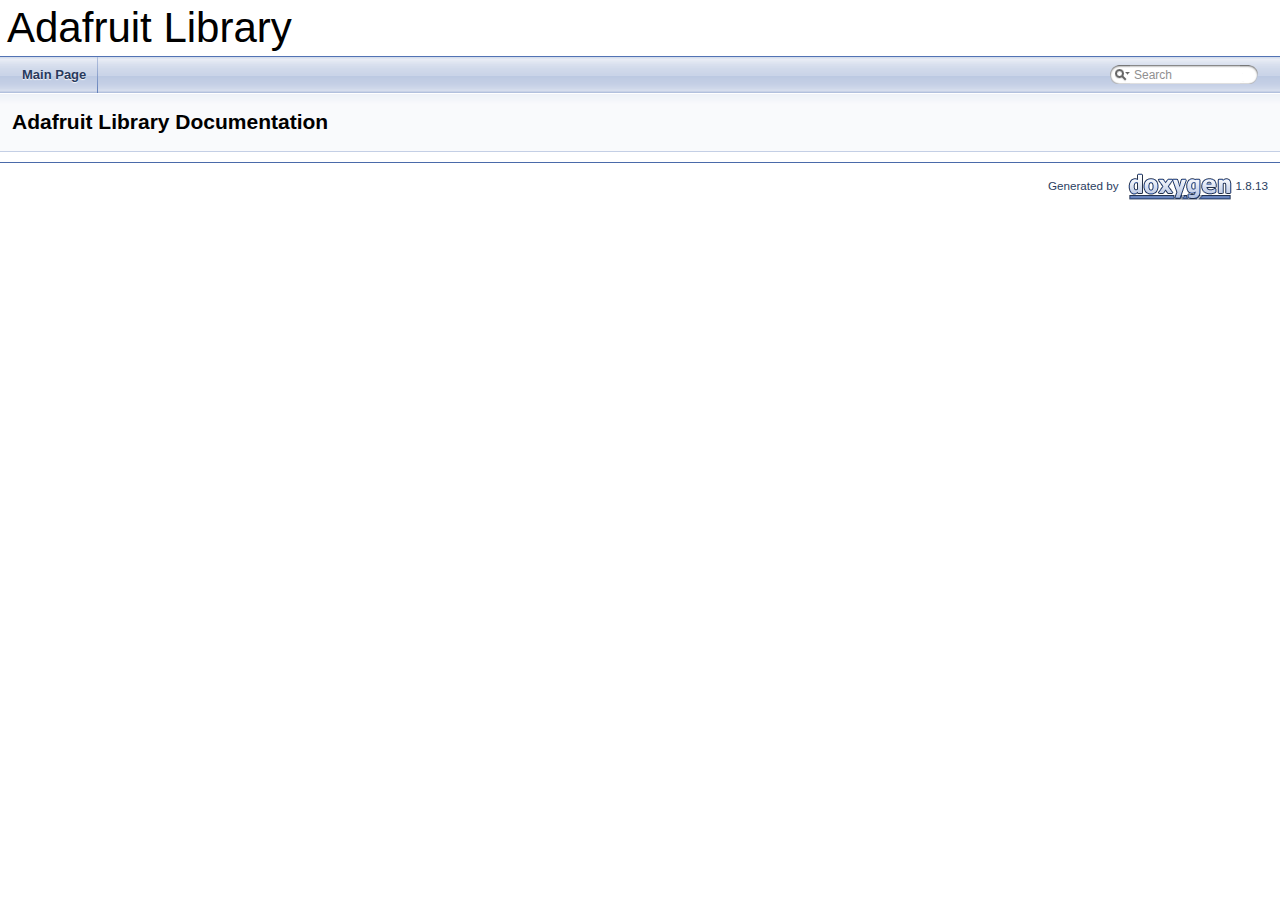
<file: libraries/libraries/Adafruit_LiquidCrystal/examples/SerialDisplay/html/index.html>
<!DOCTYPE html PUBLIC "-//W3C//DTD XHTML 1.0 Transitional//EN" "http://www.w3.org/TR/xhtml1/DTD/xhtml1-transitional.dtd">
<html xmlns="http://www.w3.org/1999/xhtml">
<head>
<meta http-equiv="Content-Type" content="text/xhtml;charset=UTF-8"/>
<meta http-equiv="X-UA-Compatible" content="IE=9"/>
<meta name="generator" content="Doxygen 1.8.13"/>
<meta name="viewport" content="width=device-width, initial-scale=1"/>
<title>Adafruit Library: Main Page</title>
<link href="tabs.css" rel="stylesheet" type="text/css"/>
<script type="text/javascript" src="jquery.js"></script>
<script type="text/javascript" src="dynsections.js"></script>
<link href="search/search.css" rel="stylesheet" type="text/css"/>
<script type="text/javascript" src="search/searchdata.js"></script>
<script type="text/javascript" src="search/search.js"></script>
<link href="doxygen.css" rel="stylesheet" type="text/css" />
</head>
<body>
<div id="top"><!-- do not remove this div, it is closed by doxygen! -->
<div id="titlearea">
<table cellspacing="0" cellpadding="0">
 <tbody>
 <tr style="height: 56px;">
  <td id="projectalign" style="padding-left: 0.5em;">
   <div id="projectname">Adafruit Library
   </div>
  </td>
 </tr>
 </tbody>
</table>
</div>
<!-- end header part -->
<!-- Generated by Doxygen 1.8.13 -->
<script type="text/javascript">
var searchBox = new SearchBox("searchBox", "search",false,'Search');
</script>
<script type="text/javascript" src="menudata.js"></script>
<script type="text/javascript" src="menu.js"></script>
<script type="text/javascript">
$(function() {
  initMenu('',true,false,'search.php','Search');
  $(document).ready(function() { init_search(); });
});
</script>
<div id="main-nav"></div>
</div><!-- top -->
<!-- window showing the filter options -->
<div id="MSearchSelectWindow"
     onmouseover="return searchBox.OnSearchSelectShow()"
     onmouseout="return searchBox.OnSearchSelectHide()"
     onkeydown="return searchBox.OnSearchSelectKey(event)">
</div>

<!-- iframe showing the search results (closed by default) -->
<div id="MSearchResultsWindow">
<iframe src="javascript:void(0)" frameborder="0" 
        name="MSearchResults" id="MSearchResults">
</iframe>
</div>

<div class="header">
  <div class="headertitle">
<div class="title">Adafruit Library Documentation</div>  </div>
</div><!--header-->
<div class="contents">
</div><!-- contents -->
<!-- start footer part -->
<hr class="footer"/><address class="footer"><small>
Generated by &#160;<a href="http://www.doxygen.org/index.html">
<img class="footer" src="doxygen.png" alt="doxygen"/>
</a> 1.8.13
</small></address>
</body>
</html>
</file>
<file: libraries/libraries/Adafruit_LiquidCrystal/examples/SerialDisplay/html/tabs.css>
.sm{position:relative;z-index:9999}.sm,.sm ul,.sm li{display:block;list-style:none;margin:0;padding:0;line-height:normal;direction:ltr;text-align:left;-webkit-tap-highlight-color:transparent}.sm-rtl,.sm-rtl ul,.sm-rtl li{direction:rtl;text-align:right}.sm>li>h1,.sm>li>h2,.sm>li>h3,.sm>li>h4,.sm>li>h5,.sm>li>h6{margin:0;padding:0}.sm ul{display:none}.sm li,.sm a{position:relative}.sm a{display:block}.sm a.disabled{cursor:not-allowed}.sm:after{content:"\00a0";display:block;height:0;font:0px/0 serif;clear:both;visibility:hidden;overflow:hidden}.sm,.sm *,.sm *:before,.sm *:after{-moz-box-sizing:border-box;-webkit-box-sizing:border-box;box-sizing:border-box}.sm-dox{background-image:url("tab_b.png")}.sm-dox a,.sm-dox a:focus,.sm-dox a:hover,.sm-dox a:active{padding:0px 12px;padding-right:43px;font-family:"Lucida Grande","Geneva","Helvetica",Arial,sans-serif;font-size:13px;font-weight:bold;line-height:36px;text-decoration:none;text-shadow:0px 1px 1px rgba(255,255,255,0.9);color:#283A5D;outline:none}.sm-dox a:hover{background-image:url("tab_a.png");background-repeat:repeat-x;color:#fff;text-shadow:0px 1px 1px #000}.sm-dox a.current{color:#D23600}.sm-dox a.disabled{color:#bbb}.sm-dox a span.sub-arrow{position:absolute;top:50%;margin-top:-14px;left:auto;right:3px;width:28px;height:28px;overflow:hidden;font:bold 12px/28px monospace !important;text-align:center;text-shadow:none;background:rgba(255,255,255,0.5);border-radius:5px}.sm-dox a.highlighted span.sub-arrow:before{display:block;content:'-'}.sm-dox>li:first-child>a,.sm-dox>li:first-child>:not(ul) a{border-radius:5px 5px 0 0}.sm-dox>li:last-child>a,.sm-dox>li:last-child>*:not(ul) a,.sm-dox>li:last-child>ul,.sm-dox>li:last-child>ul>li:last-child>a,.sm-dox>li:last-child>ul>li:last-child>*:not(ul) a,.sm-dox>li:last-child>ul>li:last-child>ul,.sm-dox>li:last-child>ul>li:last-child>ul>li:last-child>a,.sm-dox>li:last-child>ul>li:last-child>ul>li:last-child>*:not(ul) a,.sm-dox>li:last-child>ul>li:last-child>ul>li:last-child>ul,.sm-dox>li:last-child>ul>li:last-child>ul>li:last-child>ul>li:last-child>a,.sm-dox>li:last-child>ul>li:last-child>ul>li:last-child>ul>li:last-child>*:not(ul) a,.sm-dox>li:last-child>ul>li:last-child>ul>li:last-child>ul>li:last-child>ul,.sm-dox>li:last-child>ul>li:last-child>ul>li:last-child>ul>li:last-child>ul>li:last-child>a,.sm-dox>li:last-child>ul>li:last-child>ul>li:last-child>ul>li:last-child>ul>li:last-child>*:not(ul) a,.sm-dox>li:last-child>ul>li:last-child>ul>li:last-child>ul>li:last-child>ul>li:last-child>ul{border-radius:0 0 5px 5px}.sm-dox>li:last-child>a.highlighted,.sm-dox>li:last-child>*:not(ul) a.highlighted,.sm-dox>li:last-child>ul>li:last-child>a.highlighted,.sm-dox>li:last-child>ul>li:last-child>*:not(ul) a.highlighted,.sm-dox>li:last-child>ul>li:last-child>ul>li:last-child>a.highlighted,.sm-dox>li:last-child>ul>li:last-child>ul>li:last-child>*:not(ul) a.highlighted,.sm-dox>li:last-child>ul>li:last-child>ul>li:last-child>ul>li:last-child>a.highlighted,.sm-dox>li:last-child>ul>li:last-child>ul>li:last-child>ul>li:last-child>*:not(ul) a.highlighted,.sm-dox>li:last-child>ul>li:last-child>ul>li:last-child>ul>li:last-child>ul>li:last-child>a.highlighted,.sm-dox>li:last-child>ul>li:last-child>ul>li:last-child>ul>li:last-child>ul>li:last-child>*:not(ul) a.highlighted{border-radius:0}.sm-dox ul{background:rgba(162,162,162,0.1)}.sm-dox ul a,.sm-dox ul a:focus,.sm-dox ul a:hover,.sm-dox ul a:active{font-size:12px;border-left:8px solid transparent;line-height:36px;text-shadow:none;background-color:white;background-image:none}.sm-dox ul a:hover{background-image:url("tab_a.png");background-repeat:repeat-x;color:#fff;text-shadow:0px 1px 1px #000}.sm-dox ul ul a,.sm-dox ul ul a:hover,.sm-dox ul ul a:focus,.sm-dox ul ul a:active{border-left:16px solid transparent}.sm-dox ul ul ul a,.sm-dox ul ul ul a:hover,.sm-dox ul ul ul a:focus,.sm-dox ul ul ul a:active{border-left:24px solid transparent}.sm-dox ul ul ul ul a,.sm-dox ul ul ul ul a:hover,.sm-dox ul ul ul ul a:focus,.sm-dox ul ul ul ul a:active{border-left:32px solid transparent}.sm-dox ul ul ul ul ul a,.sm-dox ul ul ul ul ul a:hover,.sm-dox ul ul ul ul ul a:focus,.sm-dox ul ul ul ul ul a:active{border-left:40px solid transparent}@media (min-width: 768px){.sm-dox ul{position:absolute;width:12em}.sm-dox li{float:left}.sm-dox.sm-rtl li{float:right}.sm-dox ul li,.sm-dox.sm-rtl ul li,.sm-dox.sm-vertical li{float:none}.sm-dox a{white-space:nowrap}.sm-dox ul a,.sm-dox.sm-vertical a{white-space:normal}.sm-dox .sm-nowrap>li>a,.sm-dox .sm-nowrap>li>:not(ul) a{white-space:nowrap}.sm-dox{padding:0 10px;background-image:url("tab_b.png");line-height:36px}.sm-dox a span.sub-arrow{top:50%;margin-top:-2px;right:12px;width:0;height:0;border-width:4px;border-style:solid dashed dashed dashed;border-color:#283A5D transparent transparent transparent;background:transparent;border-radius:0}.sm-dox a,.sm-dox a:focus,.sm-dox a:active,.sm-dox a:hover,.sm-dox a.highlighted{padding:0px 12px;background-image:url("tab_s.png");background-repeat:no-repeat;background-position:right;border-radius:0 !important}.sm-dox a:hover{background-image:url("tab_a.png");background-repeat:repeat-x;color:#fff;text-shadow:0px 1px 1px #000}.sm-dox a:hover span.sub-arrow{border-color:#fff transparent transparent transparent}.sm-dox a.has-submenu{padding-right:24px}.sm-dox li{border-top:0}.sm-dox>li>ul:before,.sm-dox>li>ul:after{content:'';position:absolute;top:-18px;left:30px;width:0;height:0;overflow:hidden;border-width:9px;border-style:dashed dashed solid dashed;border-color:transparent transparent #bbb transparent}.sm-dox>li>ul:after{top:-16px;left:31px;border-width:8px;border-color:transparent transparent #fff transparent}.sm-dox ul{border:1px solid #bbb;padding:5px 0;background:#fff;border-radius:5px !important;box-shadow:0 5px 9px rgba(0,0,0,0.2)}.sm-dox ul a span.sub-arrow{right:8px;top:50%;margin-top:-5px;border-width:5px;border-color:transparent transparent transparent #555;border-style:dashed dashed dashed solid}.sm-dox ul a,.sm-dox ul a:hover,.sm-dox ul a:focus,.sm-dox ul a:active,.sm-dox ul a.highlighted{color:#555;background-image:none;border:0 !important;color:#555;background-image:none}.sm-dox ul a:hover{background-image:url("tab_a.png");background-repeat:repeat-x;color:#fff;text-shadow:0px 1px 1px #000}.sm-dox ul a:hover span.sub-arrow{border-color:transparent transparent transparent #fff}.sm-dox span.scroll-up,.sm-dox span.scroll-down{position:absolute;display:none;visibility:hidden;overflow:hidden;background:#fff;height:36px}.sm-dox span.scroll-up:hover,.sm-dox span.scroll-down:hover{background:#eee}.sm-dox span.scroll-up:hover span.scroll-up-arrow,.sm-dox span.scroll-up:hover span.scroll-down-arrow{border-color:transparent transparent #D23600 transparent}.sm-dox span.scroll-down:hover span.scroll-down-arrow{border-color:#D23600 transparent transparent transparent}.sm-dox span.scroll-up-arrow,.sm-dox span.scroll-down-arrow{position:absolute;top:0;left:50%;margin-left:-6px;width:0;height:0;overflow:hidden;border-width:6px;border-style:dashed dashed solid dashed;border-color:transparent transparent #555 transparent}.sm-dox span.scroll-down-arrow{top:8px;border-style:solid dashed dashed dashed;border-color:#555 transparent transparent transparent}.sm-dox.sm-rtl a.has-submenu{padding-right:12px;padding-left:24px}.sm-dox.sm-rtl a span.sub-arrow{right:auto;left:12px}.sm-dox.sm-rtl.sm-vertical a.has-submenu{padding:10px 20px}.sm-dox.sm-rtl.sm-vertical a span.sub-arrow{right:auto;left:8px;border-style:dashed solid dashed dashed;border-color:transparent #555 transparent transparent}.sm-dox.sm-rtl>li>ul:before{left:auto;right:30px}.sm-dox.sm-rtl>li>ul:after{left:auto;right:31px}.sm-dox.sm-rtl ul a.has-submenu{padding:10px 20px !important}.sm-dox.sm-rtl ul a span.sub-arrow{right:auto;left:8px;border-style:dashed solid dashed dashed;border-color:transparent #555 transparent transparent}.sm-dox.sm-vertical{padding:10px 0;border-radius:5px}.sm-dox.sm-vertical a{padding:10px 20px}.sm-dox.sm-vertical a:hover,.sm-dox.sm-vertical a:focus,.sm-dox.sm-vertical a:active,.sm-dox.sm-vertical a.highlighted{background:#fff}.sm-dox.sm-vertical a.disabled{background-image:url("tab_b.png")}.sm-dox.sm-vertical a span.sub-arrow{right:8px;top:50%;margin-top:-5px;border-width:5px;border-style:dashed dashed dashed solid;border-color:transparent transparent transparent #555}.sm-dox.sm-vertical>li>ul:before,.sm-dox.sm-vertical>li>ul:after{display:none}.sm-dox.sm-vertical ul a{padding:10px 20px}.sm-dox.sm-vertical ul a:hover,.sm-dox.sm-vertical ul a:focus,.sm-dox.sm-vertical ul a:active,.sm-dox.sm-vertical ul a.highlighted{background:#eee}.sm-dox.sm-vertical ul a.disabled{background:#fff}}
</file>
<file: libraries/libraries/Adafruit_LiquidCrystal/examples/SerialDisplay/html/search/search.css>
/*---------------- Search Box */

#FSearchBox {
    float: left;
}

#MSearchBox {
    white-space : nowrap;
    float: none;
    margin-top: 8px;
    right: 0px;
    width: 170px;
    height: 24px;
    z-index: 102;
}

#MSearchBox .left
{
    display:block;
    position:absolute;
    left:10px;
    width:20px;
    height:19px;
    background:url('search_l.png') no-repeat;
    background-position:right;
}

#MSearchSelect {
    display:block;
    position:absolute;
    width:20px;
    height:19px;
}

.left #MSearchSelect {
    left:4px;
}

.right #MSearchSelect {
    right:5px;
}

#MSearchField {
    display:block;
    position:absolute;
    height:19px;
    background:url('search_m.png') repeat-x;
    border:none;
    width:115px;
    margin-left:20px;
    padding-left:4px;
    color: #909090;
    outline: none;
    font: 9pt Arial, Verdana, sans-serif;
    -webkit-border-radius: 0px;
}

#FSearchBox #MSearchField {
    margin-left:15px;
}

#MSearchBox .right {
    display:block;
    position:absolute;
    right:10px;
    top:8px;
    width:20px;
    height:19px;
    background:url('search_r.png') no-repeat;
    background-position:left;
}

#MSearchClose {
    display: none;
    position: absolute;
    top: 4px;
    background : none;
    border: none;
    margin: 0px 4px 0px 0px;
    padding: 0px 0px;
    outline: none;
}

.left #MSearchClose {
    left: 6px;
}

.right #MSearchClose {
    right: 2px;
}

.MSearchBoxActive #MSearchField {
    color: #000000;
}

/*---------------- Search filter selection */

#MSearchSelectWindow {
    display: none;
    position: absolute;
    left: 0; top: 0;
    border: 1px solid #90A5CE;
    background-color: #F9FAFC;
    z-index: 10001;
    padding-top: 4px;
    padding-bottom: 4px;
    -moz-border-radius: 4px;
    -webkit-border-top-left-radius: 4px;
    -webkit-border-top-right-radius: 4px;
    -webkit-border-bottom-left-radius: 4px;
    -webkit-border-bottom-right-radius: 4px;
    -webkit-box-shadow: 5px 5px 5px rgba(0, 0, 0, 0.15);
}

.SelectItem {
    font: 8pt Arial, Verdana, sans-serif;
    padding-left:  2px;
    padding-right: 12px;
    border: 0px;
}

span.SelectionMark {
    margin-right: 4px;
    font-family: monospace;
    outline-style: none;
    text-decoration: none;
}

a.SelectItem {
    display: block;
    outline-style: none;
    color: #000000; 
    text-decoration: none;
    padding-left:   6px;
    padding-right: 12px;
}

a.SelectItem:focus,
a.SelectItem:active {
    color: #000000; 
    outline-style: none;
    text-decoration: none;
}

a.SelectItem:hover {
    color: #FFFFFF;
    background-color: #3D578C;
    outline-style: none;
    text-decoration: none;
    cursor: pointer;
    display: block;
}

/*---------------- Search results window */

iframe#MSearchResults {
    width: 60ex;
    height: 15em;
}

#MSearchResultsWindow {
    display: none;
    position: absolute;
    left: 0; top: 0;
    border: 1px solid #000;
    background-color: #EEF1F7;
    z-index:10000;
}

/* ----------------------------------- */


#SRIndex {
    clear:both; 
    padding-bottom: 15px;
}

.SREntry {
    font-size: 10pt;
    padding-left: 1ex;
}

.SRPage .SREntry {
    font-size: 8pt;
    padding: 1px 5px;
}

body.SRPage {
    margin: 5px 2px;
}

.SRChildren {
    padding-left: 3ex; padding-bottom: .5em 
}

.SRPage .SRChildren {
    display: none;
}

.SRSymbol {
    font-weight: bold; 
    color: #425E97;
    font-family: Arial, Verdana, sans-serif;
    text-decoration: none;
    outline: none;
}

a.SRScope {
    display: block;
    color: #425E97; 
    font-family: Arial, Verdana, sans-serif;
    text-decoration: none;
    outline: none;
}

a.SRSymbol:focus, a.SRSymbol:active,
a.SRScope:focus, a.SRScope:active {
    text-decoration: underline;
}

span.SRScope {
    padding-left: 4px;
}

.SRPage .SRStatus {
    padding: 2px 5px;
    font-size: 8pt;
    font-style: italic;
}

.SRResult {
    display: none;
}

DIV.searchresults {
    margin-left: 10px;
    margin-right: 10px;
}

/*---------------- External search page results */

.searchresult {
    background-color: #F0F3F8;
}

.pages b {
   color: white;
   padding: 5px 5px 3px 5px;
   background-image: url("../tab_a.png");
   background-repeat: repeat-x;
   text-shadow: 0 1px 1px #000000;
}

.pages {
    line-height: 17px;
    margin-left: 4px;
    text-decoration: none;
}

.hl {
    font-weight: bold;
}

#searchresults {
    margin-bottom: 20px;
}

.searchpages {
    margin-top: 10px;
}
</file>
<file: libraries/libraries/Adafruit_LiquidCrystal/examples/SerialDisplay/html/doxygen.css>
/* The standard CSS for doxygen 1.8.13 */

body, table, div, p, dl {
	font: 400 14px/22px Roboto,sans-serif;
}

p.reference, p.definition {
	font: 400 14px/22px Roboto,sans-serif;
}

/* @group Heading Levels */

h1.groupheader {
	font-size: 150%;
}

.title {
	font: 400 14px/28px Roboto,sans-serif;
	font-size: 150%;
	font-weight: bold;
	margin: 10px 2px;
}

h2.groupheader {
	border-bottom: 1px solid #879ECB;
	color: #354C7B;
	font-size: 150%;
	font-weight: normal;
	margin-top: 1.75em;
	padding-top: 8px;
	padding-bottom: 4px;
	width: 100%;
}

h3.groupheader {
	font-size: 100%;
}

h1, h2, h3, h4, h5, h6 {
	-webkit-transition: text-shadow 0.5s linear;
	-moz-transition: text-shadow 0.5s linear;
	-ms-transition: text-shadow 0.5s linear;
	-o-transition: text-shadow 0.5s linear;
	transition: text-shadow 0.5s linear;
	margin-right: 15px;
}

h1.glow, h2.glow, h3.glow, h4.glow, h5.glow, h6.glow {
	text-shadow: 0 0 15px cyan;
}

dt {
	font-weight: bold;
}

div.multicol {
	-moz-column-gap: 1em;
	-webkit-column-gap: 1em;
	-moz-column-count: 3;
	-webkit-column-count: 3;
}

p.startli, p.startdd {
	margin-top: 2px;
}

p.starttd {
	margin-top: 0px;
}

p.endli {
	margin-bottom: 0px;
}

p.enddd {
	margin-bottom: 4px;
}

p.endtd {
	margin-bottom: 2px;
}

/* @end */

caption {
	font-weight: bold;
}

span.legend {
        font-size: 70%;
        text-align: center;
}

h3.version {
        font-size: 90%;
        text-align: center;
}

div.qindex, div.navtab{
	background-color: #EBEFF6;
	border: 1px solid #A3B4D7;
	text-align: center;
}

div.qindex, div.navpath {
	width: 100%;
	line-height: 140%;
}

div.navtab {
	margin-right: 15px;
}

/* @group Link Styling */

a {
	color: #3D578C;
	font-weight: normal;
	text-decoration: none;
}

.contents a:visited {
	color: #4665A2;
}

a:hover {
	text-decoration: underline;
}

a.qindex {
	font-weight: bold;
}

a.qindexHL {
	font-weight: bold;
	background-color: #9CAFD4;
	color: #ffffff;
	border: 1px double #869DCA;
}

.contents a.qindexHL:visited {
        color: #ffffff;
}

a.el {
	font-weight: bold;
}

a.elRef {
}

a.code, a.code:visited, a.line, a.line:visited {
	color: #4665A2; 
}

a.codeRef, a.codeRef:visited, a.lineRef, a.lineRef:visited {
	color: #4665A2; 
}

/* @end */

dl.el {
	margin-left: -1cm;
}

pre.fragment {
        border: 1px solid #C4CFE5;
        background-color: #FBFCFD;
        padding: 4px 6px;
        margin: 4px 8px 4px 2px;
        overflow: auto;
        word-wrap: break-word;
        font-size:  9pt;
        line-height: 125%;
        font-family: monospace, fixed;
        font-size: 105%;
}

div.fragment {
        padding: 0px;
        margin: 4px 8px 4px 2px;
	background-color: #FBFCFD;
	border: 1px solid #C4CFE5;
}

div.line {
	font-family: monospace, fixed;
        font-size: 13px;
	min-height: 13px;
	line-height: 1.0;
	text-wrap: unrestricted;
	white-space: -moz-pre-wrap; /* Moz */
	white-space: -pre-wrap;     /* Opera 4-6 */
	white-space: -o-pre-wrap;   /* Opera 7 */
	white-space: pre-wrap;      /* CSS3  */
	word-wrap: break-word;      /* IE 5.5+ */
	text-indent: -53px;
	padding-left: 53px;
	padding-bottom: 0px;
	margin: 0px;
	-webkit-transition-property: background-color, box-shadow;
	-webkit-transition-duration: 0.5s;
	-moz-transition-property: background-color, box-shadow;
	-moz-transition-duration: 0.5s;
	-ms-transition-property: background-color, box-shadow;
	-ms-transition-duration: 0.5s;
	-o-transition-property: background-color, box-shadow;
	-o-transition-duration: 0.5s;
	transition-property: background-color, box-shadow;
	transition-duration: 0.5s;
}

div.line:after {
    content:"\000A";
    white-space: pre;
}

div.line.glow {
	background-color: cyan;
	box-shadow: 0 0 10px cyan;
}


span.lineno {
	padding-right: 4px;
	text-align: right;
	border-right: 2px solid #0F0;
	background-color: #E8E8E8;
        white-space: pre;
}
span.lineno a {
	background-color: #D8D8D8;
}

span.lineno a:hover {
	background-color: #C8C8C8;
}

.lineno {
	-webkit-touch-callout: none;
	-webkit-user-select: none;
	-khtml-user-select: none;
	-moz-user-select: none;
	-ms-user-select: none;
	user-select: none;
}

div.ah, span.ah {
	background-color: black;
	font-weight: bold;
	color: #ffffff;
	margin-bottom: 3px;
	margin-top: 3px;
	padding: 0.2em;
	border: solid thin #333;
	border-radius: 0.5em;
	-webkit-border-radius: .5em;
	-moz-border-radius: .5em;
	box-shadow: 2px 2px 3px #999;
	-webkit-box-shadow: 2px 2px 3px #999;
	-moz-box-shadow: rgba(0, 0, 0, 0.15) 2px 2px 2px;
	background-image: -webkit-gradient(linear, left top, left bottom, from(#eee), to(#000),color-stop(0.3, #444));
	background-image: -moz-linear-gradient(center top, #eee 0%, #444 40%, #000 110%);
}

div.classindex ul {
        list-style: none;
        padding-left: 0;
}

div.classindex span.ai {
        display: inline-block;
}

div.groupHeader {
	margin-left: 16px;
	margin-top: 12px;
	font-weight: bold;
}

div.groupText {
	margin-left: 16px;
	font-style: italic;
}

body {
	background-color: white;
	color: black;
        margin: 0;
}

div.contents {
	margin-top: 10px;
	margin-left: 12px;
	margin-right: 8px;
}

td.indexkey {
	background-color: #EBEFF6;
	font-weight: bold;
	border: 1px solid #C4CFE5;
	margin: 2px 0px 2px 0;
	padding: 2px 10px;
        white-space: nowrap;
        vertical-align: top;
}

td.indexvalue {
	background-color: #EBEFF6;
	border: 1px solid #C4CFE5;
	padding: 2px 10px;
	margin: 2px 0px;
}

tr.memlist {
	background-color: #EEF1F7;
}

p.formulaDsp {
	text-align: center;
}

img.formulaDsp {
	
}

img.formulaInl {
	vertical-align: middle;
}

div.center {
	text-align: center;
        margin-top: 0px;
        margin-bottom: 0px;
        padding: 0px;
}

div.center img {
	border: 0px;
}

address.footer {
	text-align: right;
	padding-right: 12px;
}

img.footer {
	border: 0px;
	vertical-align: middle;
}

/* @group Code Colorization */

span.keyword {
	color: #008000
}

span.keywordtype {
	color: #604020
}

span.keywordflow {
	color: #e08000
}

span.comment {
	color: #800000
}

span.preprocessor {
	color: #806020
}

span.stringliteral {
	color: #002080
}

span.charliteral {
	color: #008080
}

span.vhdldigit { 
	color: #ff00ff 
}

span.vhdlchar { 
	color: #000000 
}

span.vhdlkeyword { 
	color: #700070 
}

span.vhdllogic { 
	color: #ff0000 
}

blockquote {
        background-color: #F7F8FB;
        border-left: 2px solid #9CAFD4;
        margin: 0 24px 0 4px;
        padding: 0 12px 0 16px;
}

/* @end */

/*
.search {
	color: #003399;
	font-weight: bold;
}

form.search {
	margin-bottom: 0px;
	margin-top: 0px;
}

input.search {
	font-size: 75%;
	color: #000080;
	font-weight: normal;
	background-color: #e8eef2;
}
*/

td.tiny {
	font-size: 75%;
}

.dirtab {
	padding: 4px;
	border-collapse: collapse;
	border: 1px solid #A3B4D7;
}

th.dirtab {
	background: #EBEFF6;
	font-weight: bold;
}

hr {
	height: 0px;
	border: none;
	border-top: 1px solid #4A6AAA;
}

hr.footer {
	height: 1px;
}

/* @group Member Descriptions */

table.memberdecls {
	border-spacing: 0px;
	padding: 0px;
}

.memberdecls td, .fieldtable tr {
	-webkit-transition-property: background-color, box-shadow;
	-webkit-transition-duration: 0.5s;
	-moz-transition-property: background-color, box-shadow;
	-moz-transition-duration: 0.5s;
	-ms-transition-property: background-color, box-shadow;
	-ms-transition-duration: 0.5s;
	-o-transition-property: background-color, box-shadow;
	-o-transition-duration: 0.5s;
	transition-property: background-color, box-shadow;
	transition-duration: 0.5s;
}

.memberdecls td.glow, .fieldtable tr.glow {
	background-color: cyan;
	box-shadow: 0 0 15px cyan;
}

.mdescLeft, .mdescRight,
.memItemLeft, .memItemRight,
.memTemplItemLeft, .memTemplItemRight, .memTemplParams {
	background-color: #F9FAFC;
	border: none;
	margin: 4px;
	padding: 1px 0 0 8px;
}

.mdescLeft, .mdescRight {
	padding: 0px 8px 4px 8px;
	color: #555;
}

.memSeparator {
        border-bottom: 1px solid #DEE4F0;
        line-height: 1px;
        margin: 0px;
        padding: 0px;
}

.memItemLeft, .memTemplItemLeft {
        white-space: nowrap;
}

.memItemRight {
	width: 100%;
}

.memTemplParams {
	color: #4665A2;
        white-space: nowrap;
	font-size: 80%;
}

/* @end */

/* @group Member Details */

/* Styles for detailed member documentation */

.memtitle {
	padding: 8px;
	border-top: 1px solid #A8B8D9;
	border-left: 1px solid #A8B8D9;
	border-right: 1px solid #A8B8D9;
	border-top-right-radius: 4px;
	border-top-left-radius: 4px;
	margin-bottom: -1px;
	background-image: url('nav_f.png');
	background-repeat: repeat-x;
	background-color: #E2E8F2;
	line-height: 1.25;
	font-weight: 300;
	float:left;
}

.permalink
{
        font-size: 65%;
        display: inline-block;
        vertical-align: middle;
}

.memtemplate {
	font-size: 80%;
	color: #4665A2;
	font-weight: normal;
	margin-left: 9px;
}

.memnav {
	background-color: #EBEFF6;
	border: 1px solid #A3B4D7;
	text-align: center;
	margin: 2px;
	margin-right: 15px;
	padding: 2px;
}

.mempage {
	width: 100%;
}

.memitem {
	padding: 0;
	margin-bottom: 10px;
	margin-right: 5px;
        -webkit-transition: box-shadow 0.5s linear;
        -moz-transition: box-shadow 0.5s linear;
        -ms-transition: box-shadow 0.5s linear;
        -o-transition: box-shadow 0.5s linear;
        transition: box-shadow 0.5s linear;
        display: table !important;
        width: 100%;
}

.memitem.glow {
         box-shadow: 0 0 15px cyan;
}

.memname {
        font-weight: 400;
        margin-left: 6px;
}

.memname td {
	vertical-align: bottom;
}

.memproto, dl.reflist dt {
        border-top: 1px solid #A8B8D9;
        border-left: 1px solid #A8B8D9;
        border-right: 1px solid #A8B8D9;
        padding: 6px 0px 6px 0px;
        color: #253555;
        font-weight: bold;
        text-shadow: 0px 1px 1px rgba(255, 255, 255, 0.9);
        background-color: #DFE5F1;
        /* opera specific markup */
        box-shadow: 5px 5px 5px rgba(0, 0, 0, 0.15);
        border-top-right-radius: 4px;
        /* firefox specific markup */
        -moz-box-shadow: rgba(0, 0, 0, 0.15) 5px 5px 5px;
        -moz-border-radius-topright: 4px;
        /* webkit specific markup */
        -webkit-box-shadow: 5px 5px 5px rgba(0, 0, 0, 0.15);
        -webkit-border-top-right-radius: 4px;

}

.overload {
        font-family: "courier new",courier,monospace;
	font-size: 65%;
}

.memdoc, dl.reflist dd {
        border-bottom: 1px solid #A8B8D9;      
        border-left: 1px solid #A8B8D9;      
        border-right: 1px solid #A8B8D9; 
        padding: 6px 10px 2px 10px;
        background-color: #FBFCFD;
        border-top-width: 0;
        background-image:url('nav_g.png');
        background-repeat:repeat-x;
        background-color: #FFFFFF;
        /* opera specific markup */
        border-bottom-left-radius: 4px;
        border-bottom-right-radius: 4px;
        box-shadow: 5px 5px 5px rgba(0, 0, 0, 0.15);
        /* firefox specific markup */
        -moz-border-radius-bottomleft: 4px;
        -moz-border-radius-bottomright: 4px;
        -moz-box-shadow: rgba(0, 0, 0, 0.15) 5px 5px 5px;
        /* webkit specific markup */
        -webkit-border-bottom-left-radius: 4px;
        -webkit-border-bottom-right-radius: 4px;
        -webkit-box-shadow: 5px 5px 5px rgba(0, 0, 0, 0.15);
}

dl.reflist dt {
        padding: 5px;
}

dl.reflist dd {
        margin: 0px 0px 10px 0px;
        padding: 5px;
}

.paramkey {
	text-align: right;
}

.paramtype {
	white-space: nowrap;
}

.paramname {
	color: #602020;
	white-space: nowrap;
}
.paramname em {
	font-style: normal;
}
.paramname code {
        line-height: 14px;
}

.params, .retval, .exception, .tparams {
        margin-left: 0px;
        padding-left: 0px;
}       

.params .paramname, .retval .paramname {
        font-weight: bold;
        vertical-align: top;
}
        
.params .paramtype {
        font-style: italic;
        vertical-align: top;
}       
        
.params .paramdir {
        font-family: "courier new",courier,monospace;
        vertical-align: top;
}

table.mlabels {
	border-spacing: 0px;
}

td.mlabels-left {
	width: 100%;
	padding: 0px;
}

td.mlabels-right {
	vertical-align: bottom;
	padding: 0px;
	white-space: nowrap;
}

span.mlabels {
        margin-left: 8px;
}

span.mlabel {
        background-color: #728DC1;
        border-top:1px solid #5373B4;
        border-left:1px solid #5373B4;
        border-right:1px solid #C4CFE5;
        border-bottom:1px solid #C4CFE5;
	text-shadow: none;
	color: white;
	margin-right: 4px;
	padding: 2px 3px;
	border-radius: 3px;
	font-size: 7pt;
	white-space: nowrap;
	vertical-align: middle;
}



/* @end */

/* these are for tree view inside a (index) page */

div.directory {
        margin: 10px 0px;
        border-top: 1px solid #9CAFD4;
        border-bottom: 1px solid #9CAFD4;
        width: 100%;
}

.directory table {
        border-collapse:collapse;
}

.directory td {
        margin: 0px;
        padding: 0px;
	vertical-align: top;
}

.directory td.entry {
        white-space: nowrap;
        padding-right: 6px;
	padding-top: 3px;
}

.directory td.entry a {
        outline:none;
}

.directory td.entry a img {
        border: none;
}

.directory td.desc {
        width: 100%;
        padding-left: 6px;
	padding-right: 6px;
	padding-top: 3px;
	border-left: 1px solid rgba(0,0,0,0.05);
}

.directory tr.even {
	padding-left: 6px;
	background-color: #F7F8FB;
}

.directory img {
	vertical-align: -30%;
}

.directory .levels {
        white-space: nowrap;
        width: 100%;
        text-align: right;
        font-size: 9pt;
}

.directory .levels span {
        cursor: pointer;
        padding-left: 2px;
        padding-right: 2px;
	color: #3D578C;
}

.arrow {
    color: #9CAFD4;
    -webkit-user-select: none;
    -khtml-user-select: none;
    -moz-user-select: none;
    -ms-user-select: none;
    user-select: none;
    cursor: pointer;
    font-size: 80%;
    display: inline-block;
    width: 16px;
    height: 22px;
}

.icon {
    font-family: Arial, Helvetica;
    font-weight: bold;
    font-size: 12px;
    height: 14px;
    width: 16px;
    display: inline-block;
    background-color: #728DC1;
    color: white;
    text-align: center;
    border-radius: 4px;
    margin-left: 2px;
    margin-right: 2px;
}

.icona {
    width: 24px;
    height: 22px;
    display: inline-block;
}

.iconfopen {
    width: 24px;
    height: 18px;
    margin-bottom: 4px;
    background-image:url('folderopen.png');
    background-position: 0px -4px;
    background-repeat: repeat-y;
    vertical-align:top;
    display: inline-block;
}

.iconfclosed {
    width: 24px;
    height: 18px;
    margin-bottom: 4px;
    background-image:url('folderclosed.png');
    background-position: 0px -4px;
    background-repeat: repeat-y;
    vertical-align:top;
    display: inline-block;
}

.icondoc {
    width: 24px;
    height: 18px;
    margin-bottom: 4px;
    background-image:url('doc.png');
    background-position: 0px -4px;
    background-repeat: repeat-y;
    vertical-align:top;
    display: inline-block;
}

table.directory {
    font: 400 14px Roboto,sans-serif;
}

/* @end */

div.dynheader {
        margin-top: 8px;
	-webkit-touch-callout: none;
	-webkit-user-select: none;
	-khtml-user-select: none;
	-moz-user-select: none;
	-ms-user-select: none;
	user-select: none;
}

address {
	font-style: normal;
	color: #2A3D61;
}

table.doxtable caption {
	caption-side: top;
}

table.doxtable {
	border-collapse:collapse;
        margin-top: 4px;
        margin-bottom: 4px;
}

table.doxtable td, table.doxtable th {
	border: 1px solid #2D4068;
	padding: 3px 7px 2px;
}

table.doxtable th {
	background-color: #374F7F;
	color: #FFFFFF;
	font-size: 110%;
	padding-bottom: 4px;
	padding-top: 5px;
}

table.fieldtable {
        /*width: 100%;*/
        margin-bottom: 10px;
        border: 1px solid #A8B8D9;
        border-spacing: 0px;
        -moz-border-radius: 4px;
        -webkit-border-radius: 4px;
        border-radius: 4px;
        -moz-box-shadow: rgba(0, 0, 0, 0.15) 2px 2px 2px;
        -webkit-box-shadow: 2px 2px 2px rgba(0, 0, 0, 0.15);
        box-shadow: 2px 2px 2px rgba(0, 0, 0, 0.15);
}

.fieldtable td, .fieldtable th {
        padding: 3px 7px 2px;
}

.fieldtable td.fieldtype, .fieldtable td.fieldname {
        white-space: nowrap;
        border-right: 1px solid #A8B8D9;
        border-bottom: 1px solid #A8B8D9;
        vertical-align: top;
}

.fieldtable td.fieldname {
        padding-top: 3px;
}

.fieldtable td.fielddoc {
        border-bottom: 1px solid #A8B8D9;
        /*width: 100%;*/
}

.fieldtable td.fielddoc p:first-child {
        margin-top: 0px;
}       
        
.fieldtable td.fielddoc p:last-child {
        margin-bottom: 2px;
}

.fieldtable tr:last-child td {
        border-bottom: none;
}

.fieldtable th {
        background-image:url('nav_f.png');
        background-repeat:repeat-x;
        background-color: #E2E8F2;
        font-size: 90%;
        color: #253555;
        padding-bottom: 4px;
        padding-top: 5px;
        text-align:left;
        font-weight: 400;
        -moz-border-radius-topleft: 4px;
        -moz-border-radius-topright: 4px;
        -webkit-border-top-left-radius: 4px;
        -webkit-border-top-right-radius: 4px;
        border-top-left-radius: 4px;
        border-top-right-radius: 4px;
        border-bottom: 1px solid #A8B8D9;
}


.tabsearch {
	top: 0px;
	left: 10px;
	height: 36px;
	background-image: url('tab_b.png');
	z-index: 101;
	overflow: hidden;
	font-size: 13px;
}

.navpath ul
{
	font-size: 11px;
	background-image:url('tab_b.png');
	background-repeat:repeat-x;
	background-position: 0 -5px;
	height:30px;
	line-height:30px;
	color:#8AA0CC;
	border:solid 1px #C2CDE4;
	overflow:hidden;
	margin:0px;
	padding:0px;
}

.navpath li
{
	list-style-type:none;
	float:left;
	padding-left:10px;
	padding-right:15px;
	background-image:url('bc_s.png');
	background-repeat:no-repeat;
	background-position:right;
	color:#364D7C;
}

.navpath li.navelem a
{
	height:32px;
	display:block;
	text-decoration: none;
	outline: none;
	color: #283A5D;
	font-family: 'Lucida Grande',Geneva,Helvetica,Arial,sans-serif;
	text-shadow: 0px 1px 1px rgba(255, 255, 255, 0.9);
	text-decoration: none;        
}

.navpath li.navelem a:hover
{
	color:#6884BD;
}

.navpath li.footer
{
        list-style-type:none;
        float:right;
        padding-left:10px;
        padding-right:15px;
        background-image:none;
        background-repeat:no-repeat;
        background-position:right;
        color:#364D7C;
        font-size: 8pt;
}


div.summary
{
	float: right;
	font-size: 8pt;
	padding-right: 5px;
	width: 50%;
	text-align: right;
}       

div.summary a
{
	white-space: nowrap;
}

table.classindex
{
        margin: 10px;
        white-space: nowrap;
        margin-left: 3%;
        margin-right: 3%;
        width: 94%;
        border: 0;
        border-spacing: 0; 
        padding: 0;
}

div.ingroups
{
	font-size: 8pt;
	width: 50%;
	text-align: left;
}

div.ingroups a
{
	white-space: nowrap;
}

div.header
{
        background-image:url('nav_h.png');
        background-repeat:repeat-x;
	background-color: #F9FAFC;
	margin:  0px;
	border-bottom: 1px solid #C4CFE5;
}

div.headertitle
{
	padding: 5px 5px 5px 10px;
}

dl
{
        padding: 0 0 0 10px;
}

/* dl.note, dl.warning, dl.attention, dl.pre, dl.post, dl.invariant, dl.deprecated, dl.todo, dl.test, dl.bug */
dl.section
{
	margin-left: 0px;
	padding-left: 0px;
}

dl.note
{
        margin-left:-7px;
        padding-left: 3px;
        border-left:4px solid;
        border-color: #D0C000;
}

dl.warning, dl.attention
{
        margin-left:-7px;
        padding-left: 3px;
        border-left:4px solid;
        border-color: #FF0000;
}

dl.pre, dl.post, dl.invariant
{
        margin-left:-7px;
        padding-left: 3px;
        border-left:4px solid;
        border-color: #00D000;
}

dl.deprecated
{
        margin-left:-7px;
        padding-left: 3px;
        border-left:4px solid;
        border-color: #505050;
}

dl.todo
{
        margin-left:-7px;
        padding-left: 3px;
        border-left:4px solid;
        border-color: #00C0E0;
}

dl.test
{
        margin-left:-7px;
        padding-left: 3px;
        border-left:4px solid;
        border-color: #3030E0;
}

dl.bug
{
        margin-left:-7px;
        padding-left: 3px;
        border-left:4px solid;
        border-color: #C08050;
}

dl.section dd {
	margin-bottom: 6px;
}


#projectlogo
{
	text-align: center;
	vertical-align: bottom;
	border-collapse: separate;
}
 
#projectlogo img
{ 
	border: 0px none;
}
 
#projectalign
{
        vertical-align: middle;
}

#projectname
{
	font: 300% Tahoma, Arial,sans-serif;
	margin: 0px;
	padding: 2px 0px;
}
    
#projectbrief
{
	font: 120% Tahoma, Arial,sans-serif;
	margin: 0px;
	padding: 0px;
}

#projectnumber
{
	font: 50% Tahoma, Arial,sans-serif;
	margin: 0px;
	padding: 0px;
}

#titlearea
{
	padding: 0px;
	margin: 0px;
	width: 100%;
	border-bottom: 1px solid #5373B4;
}

.image
{
        text-align: center;
}

.dotgraph
{
        text-align: center;
}

.mscgraph
{
        text-align: center;
}

.plantumlgraph
{
        text-align: center;
}

.diagraph
{
        text-align: center;
}

.caption
{
	font-weight: bold;
}

div.zoom
{
	border: 1px solid #90A5CE;
}

dl.citelist {
        margin-bottom:50px;
}

dl.citelist dt {
        color:#334975;
        float:left;
        font-weight:bold;
        margin-right:10px;
        padding:5px;
}

dl.citelist dd {
        margin:2px 0;
        padding:5px 0;
}

div.toc {
        padding: 14px 25px;
        background-color: #F4F6FA;
        border: 1px solid #D8DFEE;
        border-radius: 7px 7px 7px 7px;
        float: right;
        height: auto;
        margin: 0 8px 10px 10px;
        width: 200px;
}

div.toc li {
        background: url("bdwn.png") no-repeat scroll 0 5px transparent;
        font: 10px/1.2 Verdana,DejaVu Sans,Geneva,sans-serif;
        margin-top: 5px;
        padding-left: 10px;
        padding-top: 2px;
}

div.toc h3 {
        font: bold 12px/1.2 Arial,FreeSans,sans-serif;
	color: #4665A2;
        border-bottom: 0 none;
        margin: 0;
}

div.toc ul {
        list-style: none outside none;
        border: medium none;
        padding: 0px;
}       

div.toc li.level1 {
        margin-left: 0px;
}

div.toc li.level2 {
        margin-left: 15px;
}

div.toc li.level3 {
        margin-left: 30px;
}

div.toc li.level4 {
        margin-left: 45px;
}

.inherit_header {
        font-weight: bold;
        color: gray;
        cursor: pointer;
	-webkit-touch-callout: none;
	-webkit-user-select: none;
	-khtml-user-select: none;
	-moz-user-select: none;
	-ms-user-select: none;
	user-select: none;
}

.inherit_header td {
        padding: 6px 0px 2px 5px;
}

.inherit {
        display: none;
}

tr.heading h2 {
        margin-top: 12px;
        margin-bottom: 4px;
}

/* tooltip related style info */

.ttc {
        position: absolute;
        display: none;
}

#powerTip {
	cursor: default;
	white-space: nowrap;
	background-color: white;
	border: 1px solid gray;
	border-radius: 4px 4px 4px 4px;
	box-shadow: 1px 1px 7px gray;
	display: none;
	font-size: smaller;
	max-width: 80%;
	opacity: 0.9;
	padding: 1ex 1em 1em;
	position: absolute;
	z-index: 2147483647;
}

#powerTip div.ttdoc {
        color: grey;
	font-style: italic;
}

#powerTip div.ttname a {
        font-weight: bold;
}

#powerTip div.ttname {
        font-weight: bold;
}

#powerTip div.ttdeci {
        color: #006318;
}

#powerTip div {
        margin: 0px;
        padding: 0px;
        font: 12px/16px Roboto,sans-serif;
}

#powerTip:before, #powerTip:after {
	content: "";
	position: absolute;
	margin: 0px;
}

#powerTip.n:after,  #powerTip.n:before,
#powerTip.s:after,  #powerTip.s:before,
#powerTip.w:after,  #powerTip.w:before,
#powerTip.e:after,  #powerTip.e:before,
#powerTip.ne:after, #powerTip.ne:before,
#powerTip.se:after, #powerTip.se:before,
#powerTip.nw:after, #powerTip.nw:before,
#powerTip.sw:after, #powerTip.sw:before {
	border: solid transparent;
	content: " ";
	height: 0;
	width: 0;
	position: absolute;
}

#powerTip.n:after,  #powerTip.s:after,
#powerTip.w:after,  #powerTip.e:after,
#powerTip.nw:after, #powerTip.ne:after,
#powerTip.sw:after, #powerTip.se:after {
	border-color: rgba(255, 255, 255, 0);
}

#powerTip.n:before,  #powerTip.s:before,
#powerTip.w:before,  #powerTip.e:before,
#powerTip.nw:before, #powerTip.ne:before,
#powerTip.sw:before, #powerTip.se:before {
	border-color: rgba(128, 128, 128, 0);
}

#powerTip.n:after,  #powerTip.n:before,
#powerTip.ne:after, #powerTip.ne:before,
#powerTip.nw:after, #powerTip.nw:before {
	top: 100%;
}

#powerTip.n:after, #powerTip.ne:after, #powerTip.nw:after {
	border-top-color: #ffffff;
	border-width: 10px;
	margin: 0px -10px;
}
#powerTip.n:before {
	border-top-color: #808080;
	border-width: 11px;
	margin: 0px -11px;
}
#powerTip.n:after, #powerTip.n:before {
	left: 50%;
}

#powerTip.nw:after, #powerTip.nw:before {
	right: 14px;
}

#powerTip.ne:after, #powerTip.ne:before {
	left: 14px;
}

#powerTip.s:after,  #powerTip.s:before,
#powerTip.se:after, #powerTip.se:before,
#powerTip.sw:after, #powerTip.sw:before {
	bottom: 100%;
}

#powerTip.s:after, #powerTip.se:after, #powerTip.sw:after {
	border-bottom-color: #ffffff;
	border-width: 10px;
	margin: 0px -10px;
}

#powerTip.s:before, #powerTip.se:before, #powerTip.sw:before {
	border-bottom-color: #808080;
	border-width: 11px;
	margin: 0px -11px;
}

#powerTip.s:after, #powerTip.s:before {
	left: 50%;
}

#powerTip.sw:after, #powerTip.sw:before {
	right: 14px;
}

#powerTip.se:after, #powerTip.se:before {
	left: 14px;
}

#powerTip.e:after, #powerTip.e:before {
	left: 100%;
}
#powerTip.e:after {
	border-left-color: #ffffff;
	border-width: 10px;
	top: 50%;
	margin-top: -10px;
}
#powerTip.e:before {
	border-left-color: #808080;
	border-width: 11px;
	top: 50%;
	margin-top: -11px;
}

#powerTip.w:after, #powerTip.w:before {
	right: 100%;
}
#powerTip.w:after {
	border-right-color: #ffffff;
	border-width: 10px;
	top: 50%;
	margin-top: -10px;
}
#powerTip.w:before {
	border-right-color: #808080;
	border-width: 11px;
	top: 50%;
	margin-top: -11px;
}

@media print
{
  #top { display: none; }
  #side-nav { display: none; }
  #nav-path { display: none; }
  body { overflow:visible; }
  h1, h2, h3, h4, h5, h6 { page-break-after: avoid; }
  .summary { display: none; }
  .memitem { page-break-inside: avoid; }
  #doc-content
  {
    margin-left:0 !important;
    height:auto !important;
    width:auto !important;
    overflow:inherit;
    display:inline;
  }
}

/* @group Markdown */

/*
table.markdownTable {
	border-collapse:collapse;
        margin-top: 4px;
        margin-bottom: 4px;
}

table.markdownTable td, table.markdownTable th {
	border: 1px solid #2D4068;
	padding: 3px 7px 2px;
}

table.markdownTableHead tr {
}

table.markdownTableBodyLeft td, table.markdownTable th {
	border: 1px solid #2D4068;
	padding: 3px 7px 2px;
}

th.markdownTableHeadLeft th.markdownTableHeadRight th.markdownTableHeadCenter th.markdownTableHeadNone {
	background-color: #374F7F;
	color: #FFFFFF;
	font-size: 110%;
	padding-bottom: 4px;
	padding-top: 5px;
}

th.markdownTableHeadLeft {
	text-align: left
}

th.markdownTableHeadRight {
	text-align: right
}

th.markdownTableHeadCenter {
	text-align: center
}
*/

table.markdownTable {
	border-collapse:collapse;
        margin-top: 4px;
        margin-bottom: 4px;
}

table.markdownTable td, table.markdownTable th {
	border: 1px solid #2D4068;
	padding: 3px 7px 2px;
}

table.markdownTable tr {
}

th.markdownTableHeadLeft, th.markdownTableHeadRight, th.markdownTableHeadCenter, th.markdownTableHeadNone {
	background-color: #374F7F;
	color: #FFFFFF;
	font-size: 110%;
	padding-bottom: 4px;
	padding-top: 5px;
}

th.markdownTableHeadLeft, td.markdownTableBodyLeft {
	text-align: left
}

th.markdownTableHeadRight, td.markdownTableBodyRight {
	text-align: right
}

th.markdownTableHeadCenter, td.markdownTableBodyCenter {
	text-align: center
}


/* @end */
</file>
